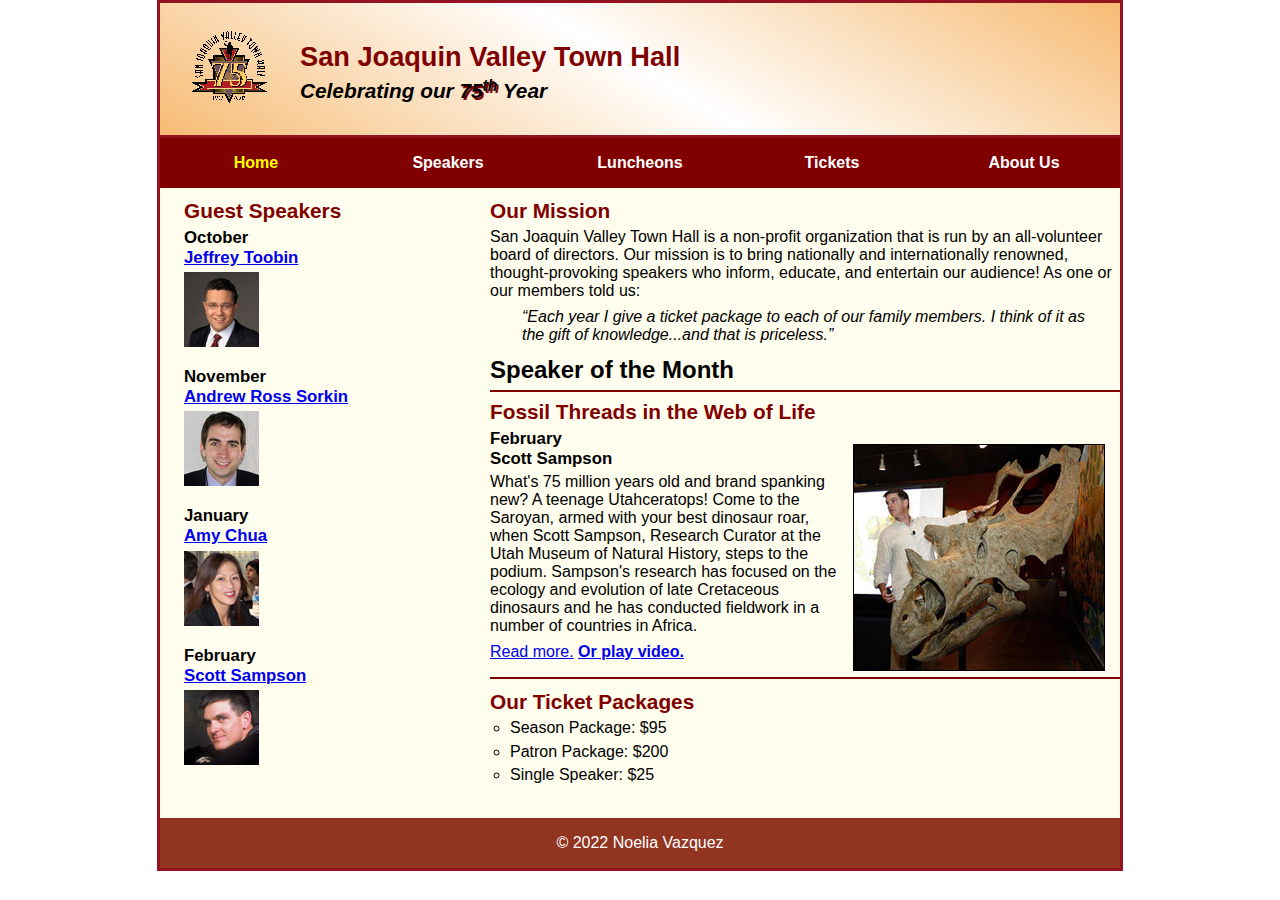
<file: index.html>
<!DOCTYPE html>
<html lang="en">

<head>
	<meta charset="utf-8">
	<meta name="viewport" content="width=device-width, initial-scale=1">
	<title>San Joaquin Valley Town Hall</title>
	<link rel="shortcut icon" href="images/favicon.ico">
	<link rel="stylesheet" href="styles/normalize.css">
	<link rel="stylesheet" href="styles/main.css">
</head>

<body>
	<header>
		<img src="images/town_hall_logo.gif" alt="Town Hall Logo" height="80">
		<h2>San Joaquin Valley Town Hall</h2>
		<h3>Celebrating our <span class="shadow">75<sup>th</sup></span> Year</h3>
	</header>
	<ul id="nav_menu">
		<li><a class="current" href="index.html">Home</a></li>
		<li><a href="index.html">Speakers</a></li>
		<li><a href="index.html">Luncheons</a></li>
		<li><a href="index.html">Tickets</a></li>
		<li id="submenu"><a href="index.html">About Us</a>
			<ul>
				<li><a href="index.html">Our History</a></li>
				<li><a href="index.html">Board of Directors</a></li>
				<li><a href="index.html">Past Speakers</a></li>
				<li><a href="index.html">Contact Information</a></li>
			</ul>
		</li>
	</ul>
	<main>
		<section>
			<h2>Our Mission</h2>

			<p>San Joaquin Valley Town Hall is a non-profit organization that is run by an all-volunteer board of directors. Our mission is to bring nationally and internationally renowned, thought-provoking speakers who inform, educate, and entertain our audience! As one or our members told us:</p>

			<blockquote>&ldquo;Each year I give a ticket package to each of our family members. I think of it as the gift of knowledge...and that is priceless.&rdquo;</blockquote>


			<h1>Speaker of the Month</h1>

			<article><h2>Fossil Threads in the Web of Life</h2>

			<img src="images/sampson_dinosaur.jpg">

			<h3>February<br>
			Scott Sampson</h3>

			<p>What's 75 million years old and brand spanking new? A teenage Utahceratops! Come to the Saroyan, armed with your best dinosaur roar, when Scott Sampson, Research Curator at the Utah Museum of Natural History, steps to the podium. Sampson's research has focused on the ecology and evolution of late Cretaceous dinosaurs and he has conducted fieldwork in a number of countries in Africa.</p>

			<p><a href="speakers/sampson.html">Read more.</a>&nbsp;<b><a href="media/sampson.swf" target="_blank">Or play video.</a></b></p></article>


			<h2>Our Ticket Packages</h2>

			<ul>
				<li>Season Package: $95</li>
				<li>Patron Package: $200</li>
				<li>Single Speaker: $25</li>
			</ul>
		</section>

		<aside>
			<h2>Guest Speakers</h2>

			<div><h3>October<br>
			<a href="speakers/toobin.html">Jeffrey Toobin</a></h3>
			<img src="images/toobin75.jpg" alt="Jeffrey Toobin" height="75">

			<h3>November<br>
			<a href="speakers/sorkin.html">Andrew Ross Sorkin</a></h3>
			<img src="images/sorkin75.jpg" alt="Andrew Ross Sorkin" height="75">

			<h3>January<br>
			<a href="speakers/chua.html">Amy Chua</a></h3>
			<img src="images/chua75.jpg" alt="Amy Chua" height="75">

			<h3>February<br>
			<a href="speakers/sampson.html">Scott Sampson</a></h3>
			<img src="images/sampson75.jpg" alt="Scott Sampson" height="75"></div>
		</aside>
	</main>
	<footer>
		<p>&copy; 2022 Noelia Vazquez</p>
	</footer>
</body>
</html>
</file>
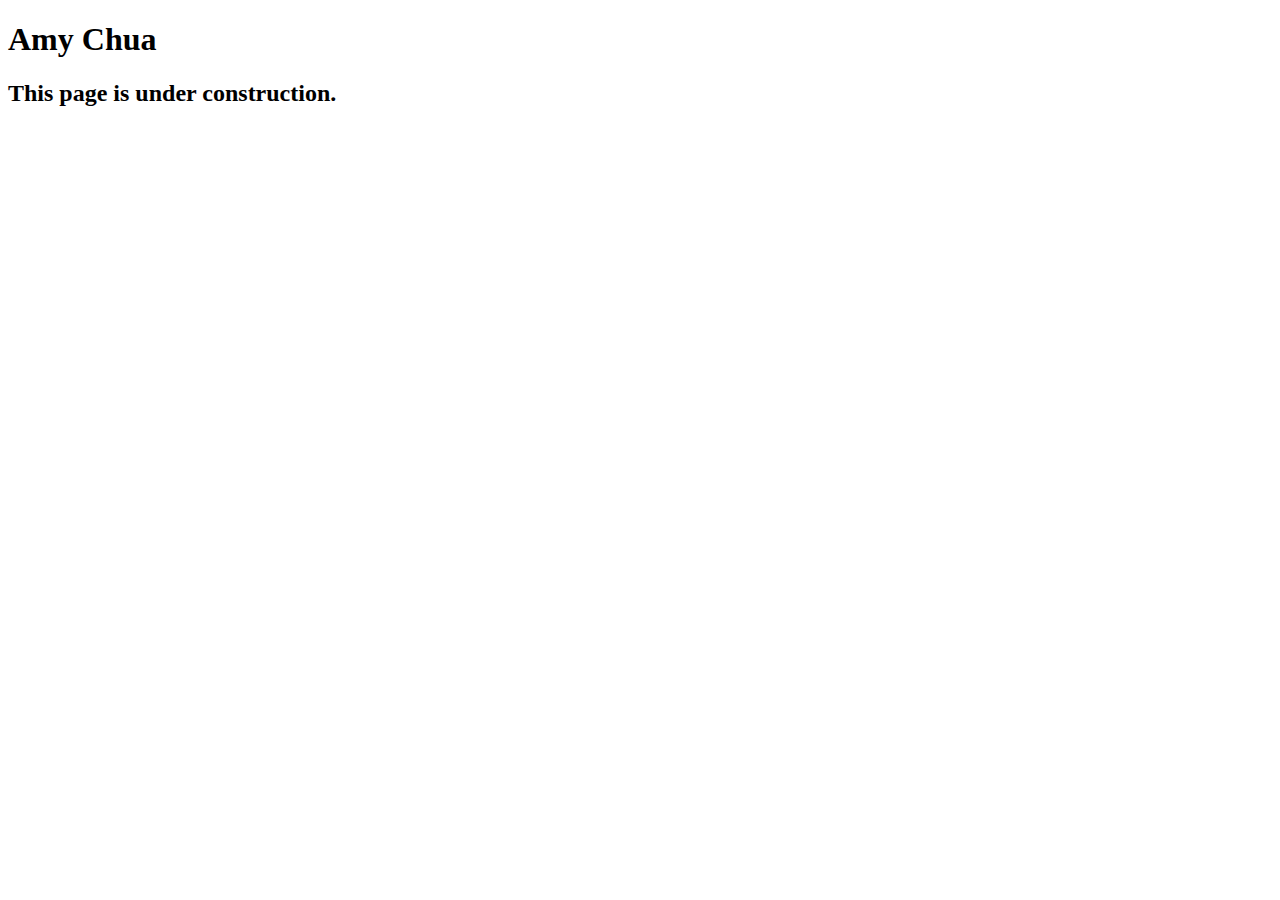
<file: speakers/chua.html>
<!DOCTYPE html>
<html lang="en">

<head>
	<meta charset="utf-8">
	<title>San Joaquin Valley Town Hall</title>
	<link rel="shortcut icon" href="images/favicon.ico">
</head>

<body>
	<main>
		<h1>Amy Chua</h1>
		<h2>This page is under construction.</h2>
	</main>
</body>

</html>
</file>
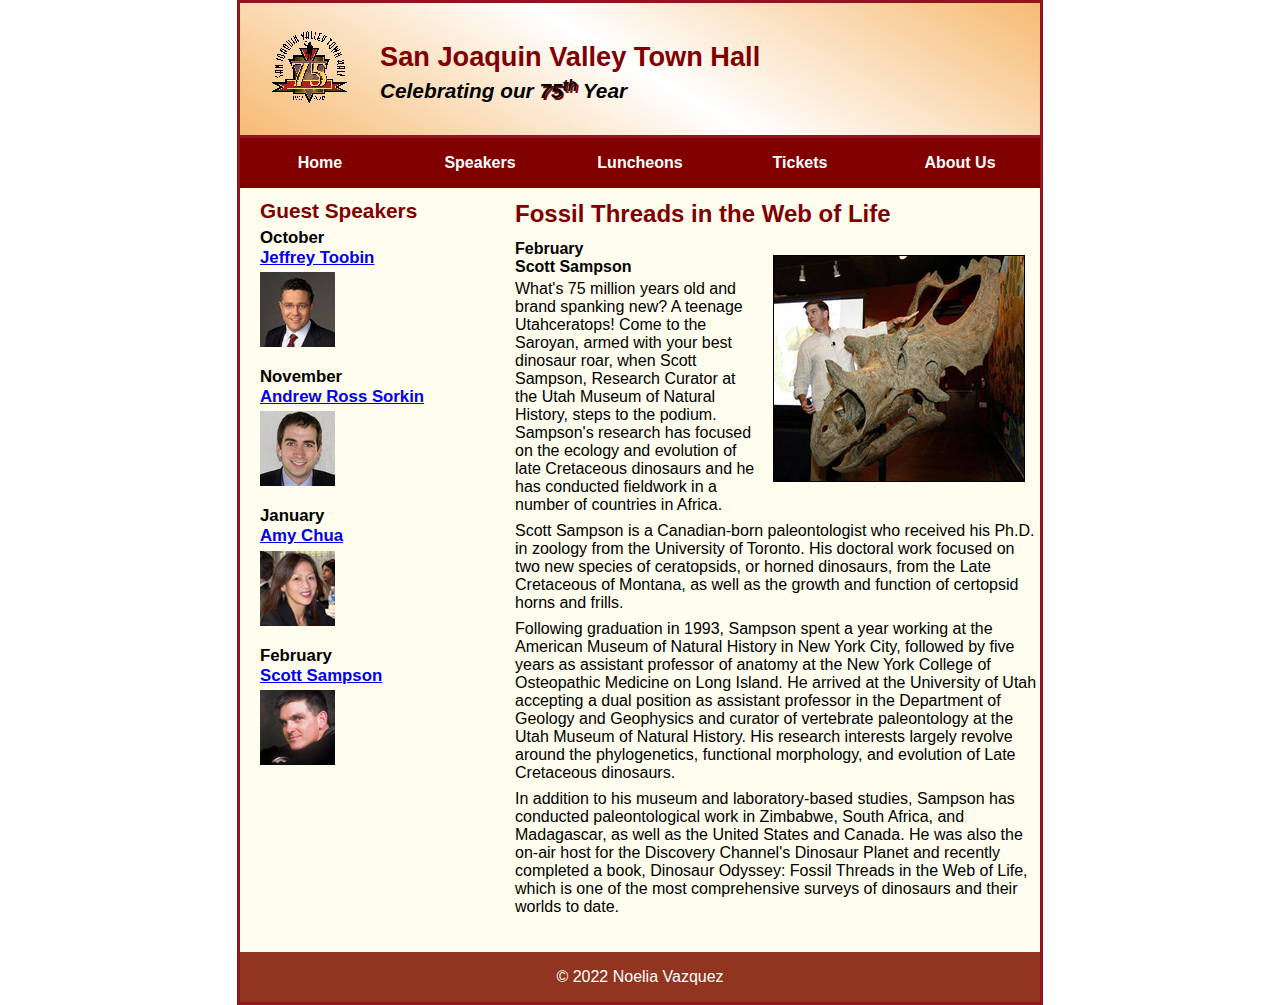
<file: speakers/sampson.html>
<!DOCTYPE html>
<html lang="en">

<head>
	<meta charset="utf-8">
	<title>San Joaquin Valley Town Hall</title>
	<link rel="shortcut icon" href="../images/favicon.ico">
	<link rel="stylesheet" href="../styles/normalize.css">
	<link rel="stylesheet" href="../styles/speaker.css">
</head>

<body>
	<header>
		<img src="../images/town_hall_logo.gif" alt="Town Hall Logo" height="80">
		<h2>San Joaquin Valley Town Hall</h2>
		<h3>Celebrating our <span class="shadow">75<sup>th</sup></span> Year</h3>
	</header>
	<ul id="nav_menu">
		<li><a href="../index.html">Home</a></li>
		<li><a href="../index.html">Speakers</a></li>
		<li><a href="../index.html">Luncheons</a></li>
		<li><a href="../index.html">Tickets</a></li>
		<li id="submenu"><a href="index.html">About Us</a>
			<ul>
				<li><a href="#">Our History</a></li>
				<li><a href="#">Board of Directors</a></li>
				<li><a href="#">Past Speakers</a></li>
				<li><a href="#">Contact Information</a></li>
			</ul>
		</li>
	</ul>
	<main>
		<section>
			<h1>Fossil Threads in the Web of Life</h1>

			<article>
				<img src="../images/sampson_dinosaur.jpg">

				<h2>February<br>
				Scott Sampson</h2>

				<p>What's 75 million years old and brand spanking new? A teenage Utahceratops! Come to the
				Saroyan, armed with your best dinosaur roar, when Scott Sampson, Research Curator at the
				Utah Museum of Natural History, steps to the podium. Sampson's research has focused on the
				ecology and evolution of late Cretaceous dinosaurs and he has conducted fieldwork in a number
				of countries in Africa.</p>

				<p>Scott Sampson is a Canadian-born paleontologist who received his Ph.D. in zoology from the
				University of Toronto. His doctoral work focused on two new species of ceratopsids, or horned
				dinosaurs, from the Late Cretaceous of Montana, as well as the growth and function of certopsid
				horns and frills.</p>

				<p>Following graduation in 1993, Sampson spent a year working at the American Museum of Natural
				History in New York City, followed by five years as assistant professor of anatomy at the New
				York College of Osteopathic Medicine on Long Island. He arrived at the University of Utah
				accepting a dual position as assistant professor in the Department of Geology and Geophysics
				and curator of vertebrate paleontology at the Utah Museum of Natural History. His research
				interests largely revolve around the phylogenetics, functional morphology, and evolution of
				Late Cretaceous dinosaurs.</p>

				<p>In addition to his museum and laboratory-based studies, Sampson has conducted paleontological
				work in Zimbabwe, South Africa, and Madagascar, as well as the United States and Canada. He was
				also the on-air host for the Discovery Channel's Dinosaur Planet and recently completed a book,
				Dinosaur Odyssey: Fossil Threads in the Web of Life, which is one of the most
				comprehensive surveys of dinosaurs and their worlds to date.</p>
			</article>
		</section>

		<aside>
			<h2>Guest Speakers</h2>

			<h3>October<br>
			<a href="../speakers/toobin.html">Jeffrey Toobin</a></h3>
			<img src="../images/toobin75.jpg" alt="Jeffrey Toobin" height="75">

			<h3>November<br>
			<a href="../speakers/sorkin.html">Andrew Ross Sorkin</a></h3>
			<img src="../images/sorkin75.jpg" alt="Andrew Ross Sorkin" height="75">

			<h3>January<br>
			<a href="../speakers/chua.html">Amy Chua</a></h3>
			<img src="../images/chua75.jpg" alt="Amy Chua" height="75">

			<h3>February<br>
			<a href="../speakers/sampson.html">Scott Sampson</a></h3>
			<img src="../images/sampson75.jpg" alt="Scott Sampson" height="75">
		</aside>
	</main>
	<footer>
		<p>&copy; 2022 Noelia Vazquez</p>
	</footer>
</body>
</html>
</file>
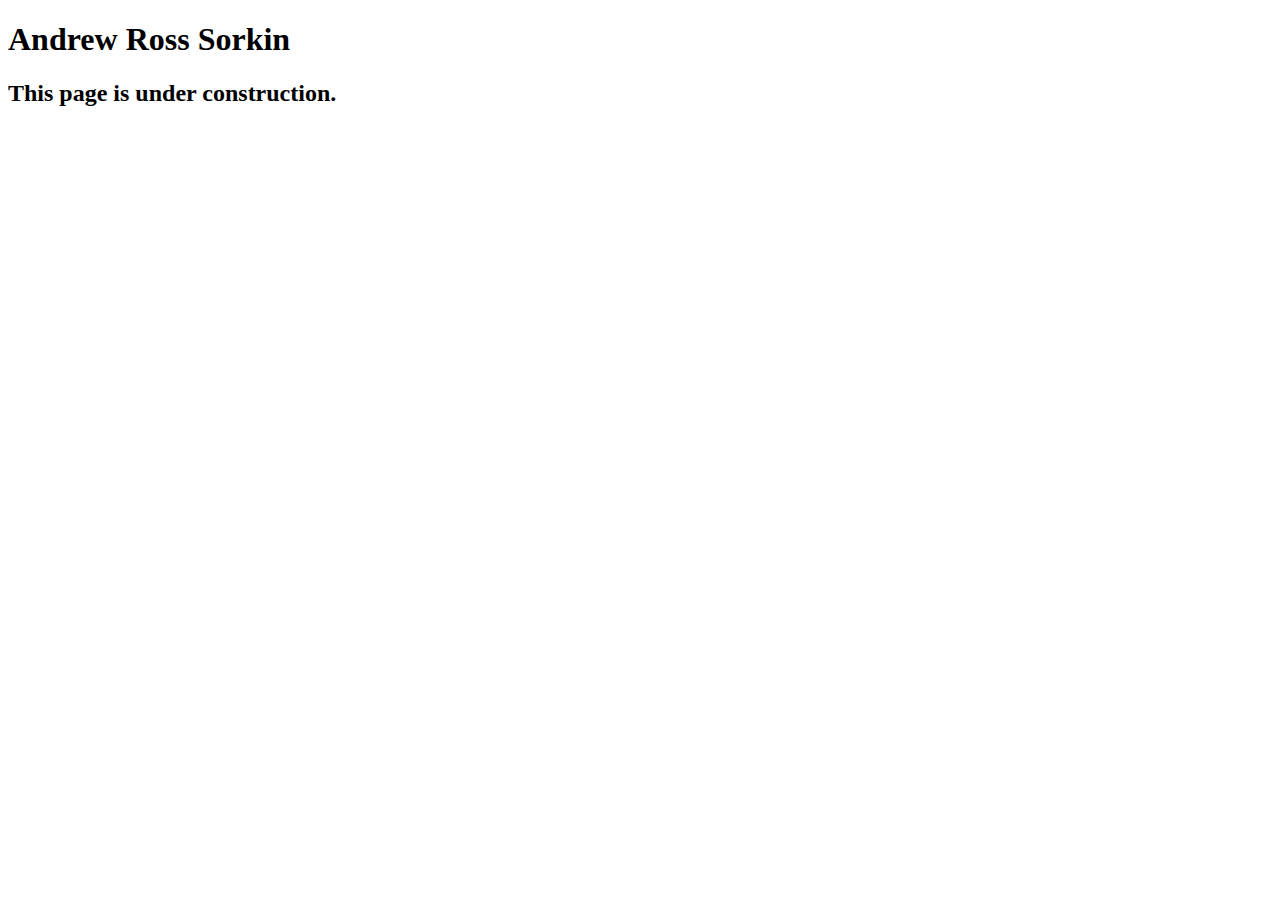
<file: speakers/sorkin.html>
<!DOCTYPE html>
<html lang="en">

<head>
	<meta charset="utf-8">
	<title>San Joaquin Valley Town Hall</title>
	<link rel="shortcut icon" href="images/favicon.ico">
</head>

<body>
	<main>
		<h1>Andrew Ross Sorkin</h1>
		<h2>This page is under construction.</h2>
	</main>
</body>

</html>
</file>
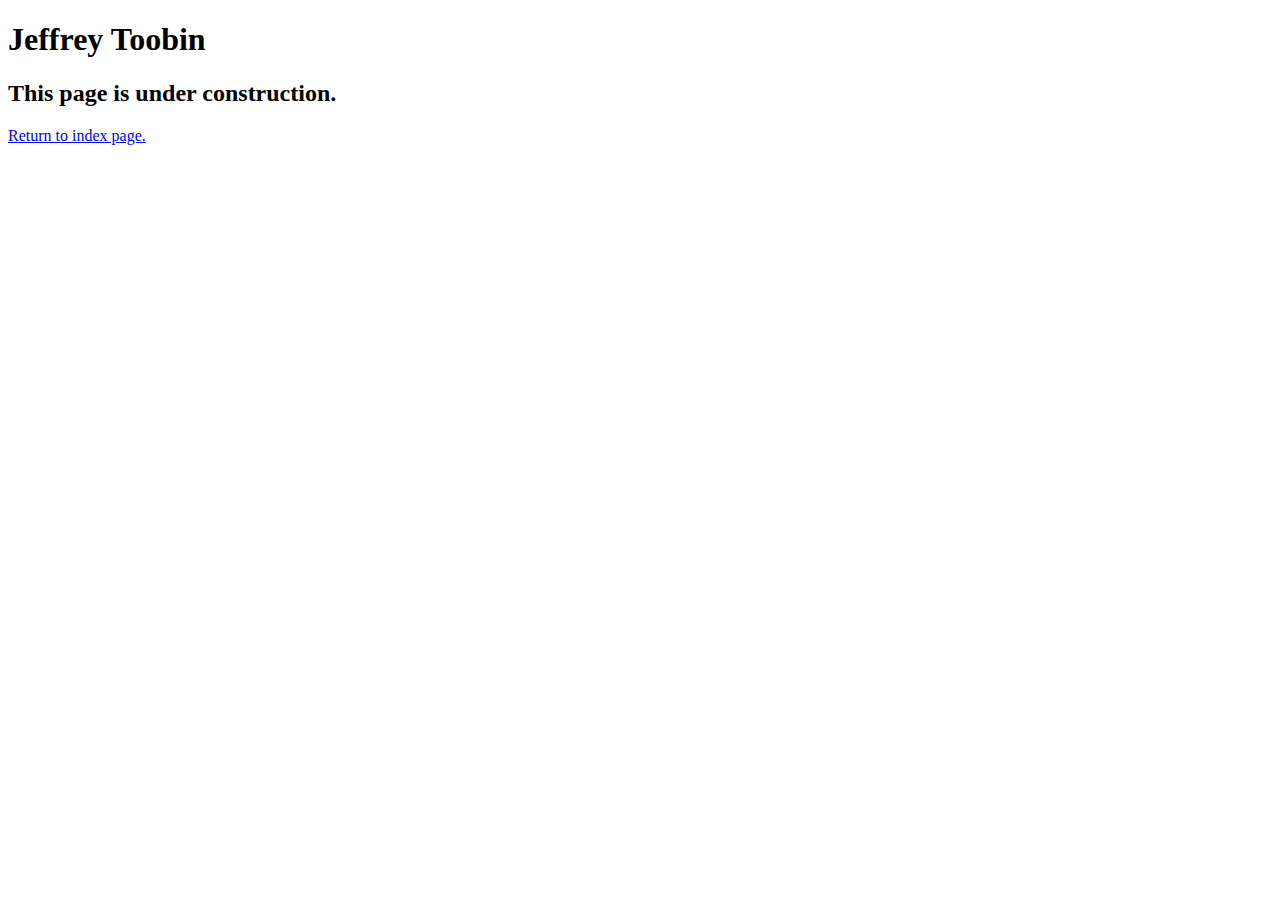
<file: speakers/toobin.html>
<!DOCTYPE html>
<html lang="en">

<head>
	<meta charset="utf-8">
	<title>San Joaquin Valley Town Hall</title>
	<link rel="shortcut icon" href="images/favicon.ico">
</head>

<body>
    <main>
	    <h1>Jeffrey Toobin</h1>
	    <h2>This page is under construction.</h2>
			<p><a href="../index.html">Return to index page.</a></p>        
    </main>
</body>

</html>
</file>
<file: styles/main.css>
/* the styles for the elements */
* {
	margin: 0;
	padding: 0;
}

@media only screen and (max-width: 959px) {
	section h1 {
		font-size: 135%;
	}
	section h2, aside h2 {
		font-size: 120%;
	}
}

@media only screen and (max-width: 767px) {
	header img {
			float: none;
	}

	header {
		text-align: center;
	}

	section, aside {
		float: none;
	}

	section {
		width: 29.375%
	}

	aside {
		padding-right: 2.5%;
		width: 68.125%;
	}

	article img {
		max-width: 30%;
	}

	aside div {
		-moz-column-count: 2;
		-webkit-column-count: 2;
		column-count: 2;
	}
}

@media only screen and (max-width: 479px) {
	* {
		font-size: 90%;
	}
}

html {
	background-color: white;
}

body {
	font-family: Arial, Helvetica, sans-serif;
  font-size: 100%;
	width: 99%;
	max-width: 960px;
	margin: 0 auto;
	border: 3px solid #931420;
	background-color: #fffded;
}

/* the styles for the header */
header {
	border-bottom: 3px solid #931420;
	padding-top: 1.5em;
	padding-bottom: 2em;
	background-image: linear-gradient(30deg, #f6bb73, white, #f6bb73);
}

header h2 {
	font-size: 170%;
	color: #800000;
}
header h3 {
	font-size: 130%;
	font-style: italic;
}
header img {
	float: left;
	padding-left: 30px;
	padding-right: 30px;
}

header .shadow{
	text-shadow: 2px 2px #800000;
}

/*styles for the navigation*/
#nav_menu {
	list-style: none;
	margin: 0;
	padding: 0;
	width: 100%;
	position: relative;
}

#nav_menu li {
	float: left;
	width: 20%;
	background-color: #800000;
	text-align: center;
}

#nav_menu a {
	display: inline-block;
	padding-top: 1em;
	padding-bottom: 1em;
	text-decoration: none;
	color: white;
	font-weight: bold;
}

#nav_menu .current {
	color: yellow;
}

#nav_menu::after {
	clear;
	display: block;
}

#submenu ul {
	display: none;
	position: absolute;
	width: 100%;
}

#submenu ul li{
	float: none;
	list-style: none;
}

#submenu:hover ul {
	display: block;
	text-decoration: none;
}
/* the styles for the section */
main {
	clear: left;
}

h2 {
	font-size: 130%;
	color:#800000;
	padding-top: .5em;
	padding-bottom: .25em;
}
main h3 {
	font-size: 105%;
	padding-bottom: .25em;
}

main img {
	padding-bottom: 1em;
}

section p {
	padding-bottom: .5em;
}

section blockquote {
	font-style: italic;
	padding-right: 2em;
	padding-left: 2em;
}

main a:hover, main a:focus {
	font-style: italic;
}

main ul {
	padding-bottom: .25em;
	padding-left: 1.25em;
}

main li {
	padding-bottom: .35em;
}

main section {
	width: 65.625%;
	float: right;
	padding-left: 2.5%;
	padding-bottom: 2.5%;
}

section ul li {
	list-style: circle;
}

main aside {
	width: 26.875%;
	float: left;
	padding-left: 2.5%;
}

aside h3 {
	font-size: 105%;
	padding-bottom: .25em;
}

aside img {
	padding-bottom: 1em;
}

section h1 {
	font-size: 150%;
	padding-top: .5em;
	padding-bottom: .25em;
	margin: 0;
}

article {
	padding-top: .5em;
	padding-bottom: .5em;
	border-top: 2px solid #800000;
	border-bottom: 2px solid #800000;
}

article img {
	float: right;
	margin-left: 15px;
	margin-right: 15px;
	margin-top: 15px;
	margin-bottom: 15px;
	max-width: 40%;
	min-width: 150px;
	border: 1px solid black;
	padding-bottom: 0;
}

article h2 {
	padding-top: 0;
}

article h3 {
	font-size: 105%;
	padding-bottom: .25em;
}
/* the styles for the footer */
footer {
	clear: both;
	background-color: #913420;
	color: white;
}
footer p {
	text-align: center;
	padding-top: 1em;
	padding-bottom: 1em;
}
</file>
<file: styles/speaker.css>
/* the styles for the elements */
* {
	margin: 0;
	padding: 0;
}

html {
	background-color: white;
}

body {
	font-family: Arial, Helvetica, sans-serif;
  font-size: 100%;
	width: 800px;
	margin: 0 auto;
	border: 3px solid #931420;
	background-color: #fffded;
}

/* the styles for the header */
header {
	border-bottom: 3px solid #931420;
	padding-top: 1.5em;
	padding-bottom: 2em;
	background-image: linear-gradient(30deg, #f6bb73, white, #f6bb73);
}

header h2 {
	font-size: 170%;
	color: #800000;
}
header h3 {
	font-size: 130%;
	font-style: italic;
}
header img {
	float: left;
	padding-left: 30px;
	padding-right: 30px;
}

header .shadow{
	text-shadow: 2px 2px #800000;
}

/*styles for the navigation*/
#nav_menu {
	list-style: none;
	margin: 0;
	padding: 0;
	width: 100%;
	position: relative;
}

#nav_menu li {
	float: left;
	width: 20%;
	background-color: #800000;
	text-align: center;
}

#nav_menu a {
	display: inline-block;
	padding-top: 1em;
	padding-bottom: 1em;
	text-decoration: none;
	color: white;
	font-weight: bold;
}

#nav_menu .current {
	color: yellow;
}

#nav_menu::after {
	clear;
	display: block;
}

#submenu ul {
	display: none;
	position: absolute;
	width: 100%;
}

#submenu ul li{
	float: none;
	list-style: none;
}

#submenu:hover ul {
	display: block;
	text-decoration: none;
}

/* the styles for the section */
main {
	clear: left;
}

h2 {
	font-size: 130%;
	color:#800000;
	padding-top: .5em;
	padding-bottom: .25em;
}
main h3 {
	font-size: 105%;
	padding-bottom: .25em;
}

main img {
	padding-bottom: 1em;
}

section p {
	padding-bottom: .5em;
}

section blockquote {
	font-style: italic;
	padding-right: 2em;
	padding-left: 2em;
}

main a:hover, main a:focus {
	font-style: italic;
}

main ul {
	padding-bottom: .25em;
	padding-left: 1.25em;
}

main li {
	padding-bottom: .35em;
}

main section {
	width: 525px;
	float: right;
	padding-left: 20px;
	padding-bottom: 20px;
}

main aside {
	width: 215px;
	float: left;
  padding-left: 20px;
}

aside h3 {
	font-size: 105%;
	padding-bottom: .25em;
}

aside img {
	padding-bottom: 1em;
}

section h1 {
	font-size: 150%;
	padding-top: .5em;
	padding-bottom: .15em;
	margin: 0;
  color: #800000;
}

section h2 {
  color: black;
  font-size: 100%;
}

article {
	padding-top: .5em;
	padding-bottom: .5em;
}

article img {
	float: right;
	margin-left: 15px;
	margin-right: 15px;
	margin-top: 15px;
	margin-bottom: 15px;
	border: 1px solid black;
	padding-bottom: 0;
}

article h2 {
	padding-top: 0;
}

article h3 {
	font-size: 105%;
	padding-bottom: .25em;
}
/* the styles for the footer */
footer {
	clear: both;
	background-color: #913420;
	color: white;
}
footer p {
	text-align: center;
	padding-top: 1em;
	padding-bottom: 1em;
}
</file>
